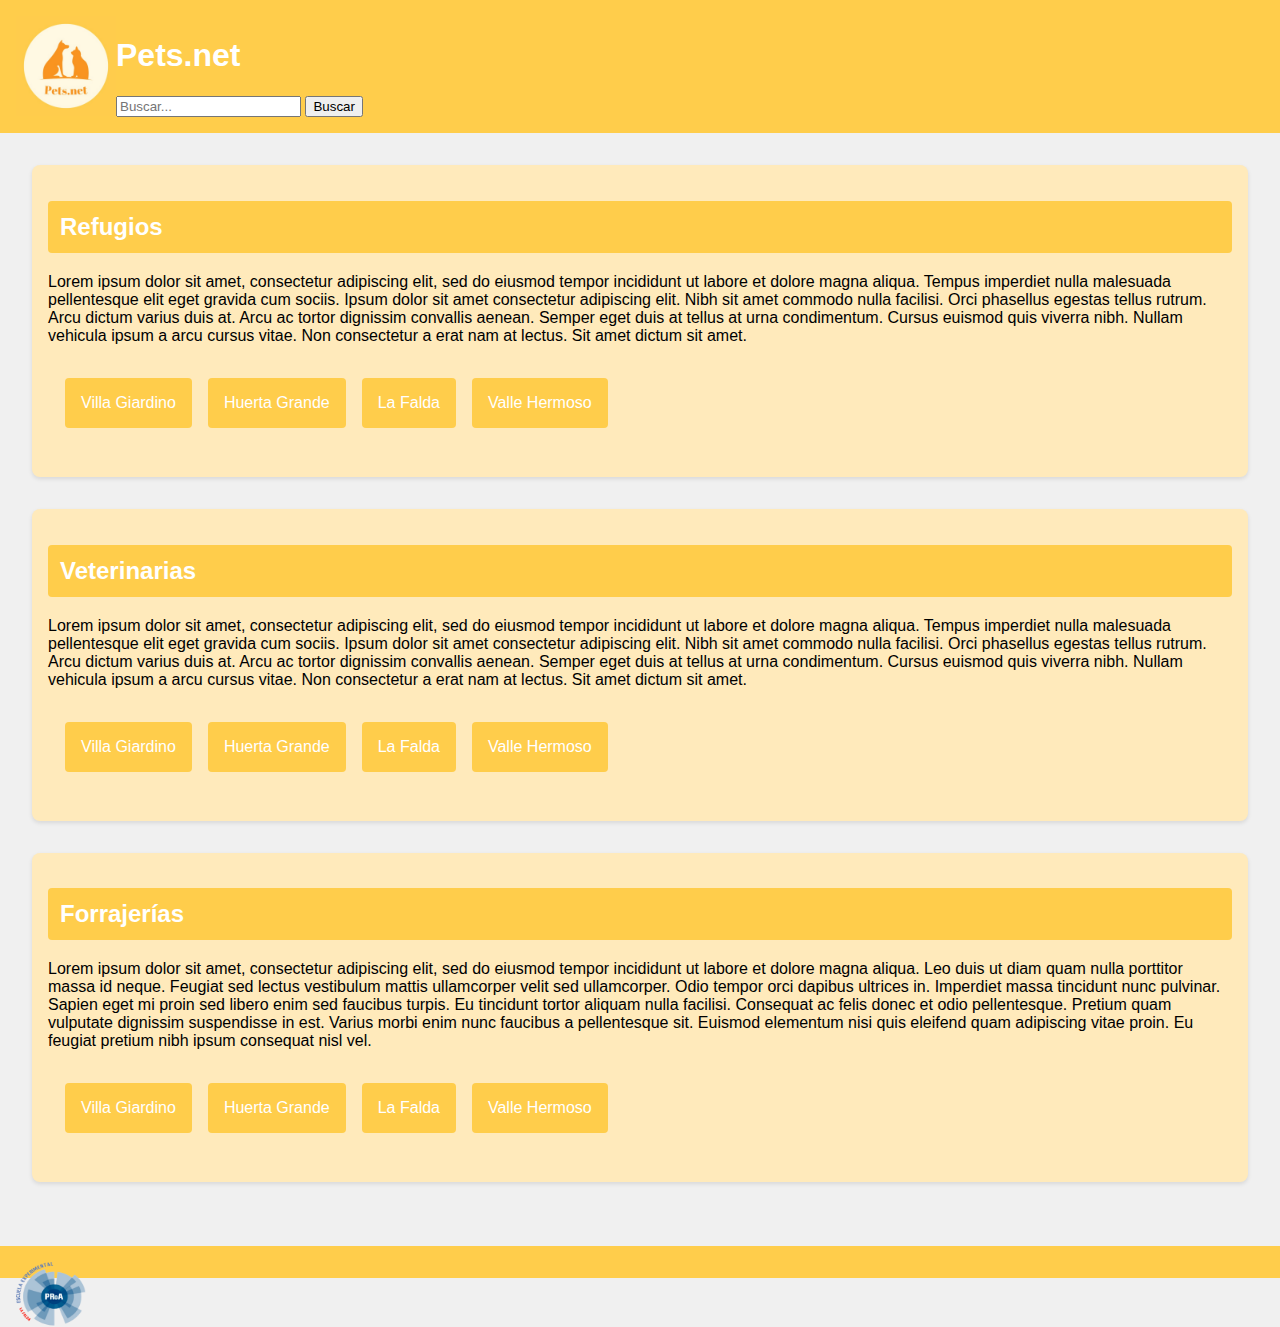
<file: pets.net/index.html>
<!DOCTYPE html>
<html lang="es">
<head>
    <meta charset="UTF-8">
    <meta http-equiv="X-UA-Compatible" content="IE=edge">
    <meta name="viewport" content="width=device-width, initial-scale=1.0">
    <title>Pets.net</title>
    <link href="https://cdn.jsdelivr.net/npm/bootstrap@5.3.3/dist/css/bootstrap.min.css">
    <link rel="stylesheet" href="css/style.css">
   
</head>
<body>
    <header>
        <img src="img/logopets.jpeg" style="float: left" alt="Proa La Falda" 
        width="100" height="100">
        <h1>Pets.net</h1> 
      <form action="/buscar" method="GET">
        <input type="text" name="q" placeholder="Buscar...">
        <button type="submit">Buscar</button>
    </form>
    </header>

    
    <main>
        
        <section class="example" id="example1">
            <h2>Refugios</h2>
            <p> Lorem ipsum dolor sit amet, consectetur adipiscing elit, sed do eiusmod tempor incididunt ut labore et dolore magna aliqua. 
                Tempus imperdiet nulla malesuada pellentesque elit eget gravida cum sociis. Ipsum dolor sit amet consectetur adipiscing elit. 
                Nibh sit amet commodo nulla facilisi. Orci phasellus egestas tellus rutrum. Arcu dictum varius duis at. Arcu ac tortor dignissim convallis aenean. 
                Semper eget duis at tellus at urna condimentum. Cursus euismod quis viverra nibh. 
                Nullam vehicula ipsum a arcu cursus vitae. Non consectetur a erat nam at lectus. Sit amet dictum sit amet.</p>
            
            <div class="container direction-row">
                <div data-Localidad = "Villa Giardino" class="box">
                    <a href="refugiosVillaGiardino.html">Villa Giardino</a>
                </div>
                <div data-Localidad = "Huerta Grande" class="box">Huerta Grande</div>
                <div data-Localidad = "La Falda" class="box">La Falda</div>
                <div data-Localidad = "Valle Hermoso" class="box">Valle Hermoso</div>
               
            </div>
            
            </div>
        </section>
        <section class="example" id="example2">
            <h2>Veterinarias</h2>

            <p>Lorem ipsum dolor sit amet, consectetur adipiscing elit, sed do eiusmod tempor incididunt ut labore et dolore magna aliqua. 
                Tempus imperdiet nulla malesuada pellentesque elit eget gravida cum sociis. Ipsum dolor sit amet consectetur adipiscing elit. 
                Nibh sit amet commodo nulla facilisi. Orci phasellus egestas tellus rutrum. Arcu dictum varius duis at. Arcu ac tortor dignissim convallis aenean. 
                Semper eget duis at tellus at urna condimentum. Cursus euismod quis viverra nibh. 
                Nullam vehicula ipsum a arcu cursus vitae. Non consectetur a erat nam at lectus. Sit amet dictum sit amet.</p>

            <div class="container justify-start">
                <div data-Localidad = "Villa Giardino" class="box">Villa Giardino</div>
                <div data-Localidad = "Huerta Grande" class="box">Huerta Grande</div>
                <div data-Localidad = "La Falda" class="box">La Falda</div>
                <div data-Localidad = "Valle Hermoso" class="box">Valle Hermoso</div>

        </section>
        <section class="example" id="example3">
            <h2>Forrajerías</h2>
            <p>Lorem ipsum dolor sit amet, consectetur adipiscing elit, sed do eiusmod tempor incididunt 
                ut labore et dolore magna aliqua. Leo duis ut diam quam nulla porttitor massa id neque. 
                Feugiat sed lectus vestibulum mattis ullamcorper velit sed ullamcorper. 
                Odio tempor orci dapibus ultrices in. Imperdiet massa tincidunt nunc pulvinar. 
                Sapien eget mi proin sed libero enim sed faucibus turpis. Eu tincidunt tortor aliquam nulla facilisi. 
                Consequat ac felis donec et odio pellentesque. Pretium quam vulputate dignissim suspendisse in est. 
                Varius morbi enim nunc faucibus a pellentesque sit. Euismod elementum nisi quis eleifend quam adipiscing 
                vitae proin. Eu feugiat pretium nibh ipsum consequat nisl vel.</p>

                <div class="container justify-start">
                    <div data-Localidad = "Villa Giardino" class="box">Villa Giardino</div>
                    <div data-Localidad = "Huerta Grande" class="box">Huerta Grande</div>
                    <div data-Localidad = "La Falda" class="box">La Falda</div>
                    <div data-Localidad = "Valle Hermoso" class="box">Valle Hermoso</div>
            
            
         
    </main>
    
    <footer>
        <img src="img/logo transparente (1).png" style="float: left" alt="Proa La Falda" 
        width="70" height="65">
    </footer>
    <link href="https://cdn.jsdelivr.net/npm/bootstrap@5.3.3/dist/js/bootstrap.bundle.min.js">
    <script>src = "js/script.js"</script>

</body>
</html>
</file>
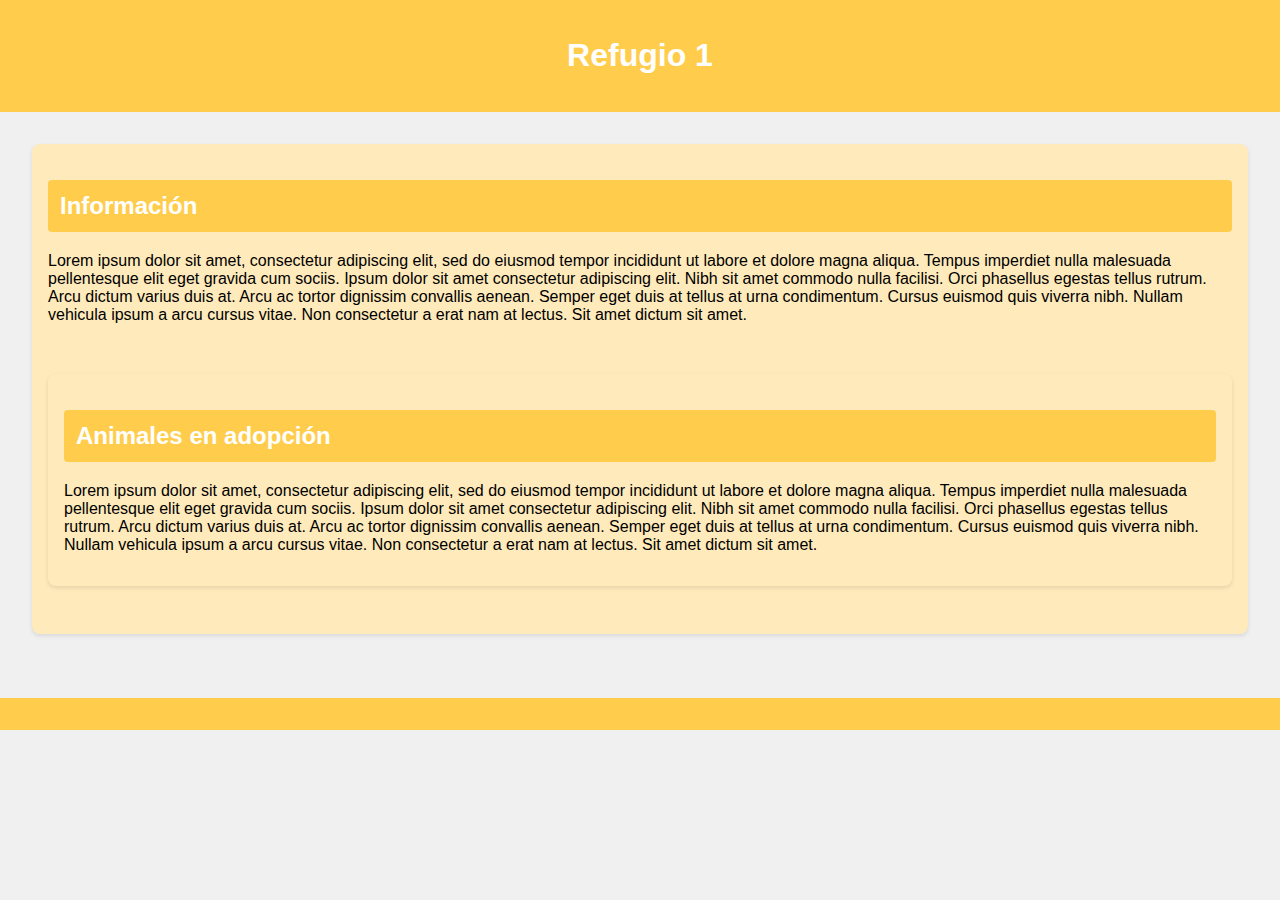
<file: refugio1.html>
<!DOCTYPE html>
<html lang="es">
<head>
    <meta charset="UTF-8">
    <meta http-equiv="X-UA-Compatible" content="IE=edge">
    <meta name="viewport" content="width=device-width, initial-scale=1.0">
    <title>Refugio 1</title>
    <link rel="stylesheet" href="style.css">
</head>
<body>

    <header>
        <h1>Refugio 1</h1>
    </header>

    <main>
        
        <section class="example" id="example1">
            <h2>Información</h2>
            <p> Lorem ipsum dolor sit amet, consectetur adipiscing elit, sed do eiusmod tempor incididunt ut labore et dolore magna aliqua. 
                Tempus imperdiet nulla malesuada pellentesque elit eget gravida cum sociis. Ipsum dolor sit amet consectetur adipiscing elit. 
                Nibh sit amet commodo nulla facilisi. Orci phasellus egestas tellus rutrum. Arcu dictum varius duis at. Arcu ac tortor dignissim convallis aenean. 
                Semper eget duis at tellus at urna condimentum. Cursus euismod quis viverra nibh. 
                Nullam vehicula ipsum a arcu cursus vitae. Non consectetur a erat nam at lectus. Sit amet dictum sit amet.</p>
            
            <div class="container direction-row">
            </div>  

        <section class="example" id="example1">
            <h2>Animales en adopción</h2>
            <p> Lorem ipsum dolor sit amet, consectetur adipiscing elit, sed do eiusmod tempor incididunt ut labore et dolore magna aliqua. 
                Tempus imperdiet nulla malesuada pellentesque elit eget gravida cum sociis. Ipsum dolor sit amet consectetur adipiscing elit. 
                Nibh sit amet commodo nulla facilisi. Orci phasellus egestas tellus rutrum. Arcu dictum varius duis at. Arcu ac tortor dignissim convallis aenean. 
                Semper eget duis at tellus at urna condimentum. Cursus euismod quis viverra nibh. 
                Nullam vehicula ipsum a arcu cursus vitae. Non consectetur a erat nam at lectus. Sit amet dictum sit amet.</p>
    </main>

    <footer>

    </footer>
    
</body>
</html>
</file>
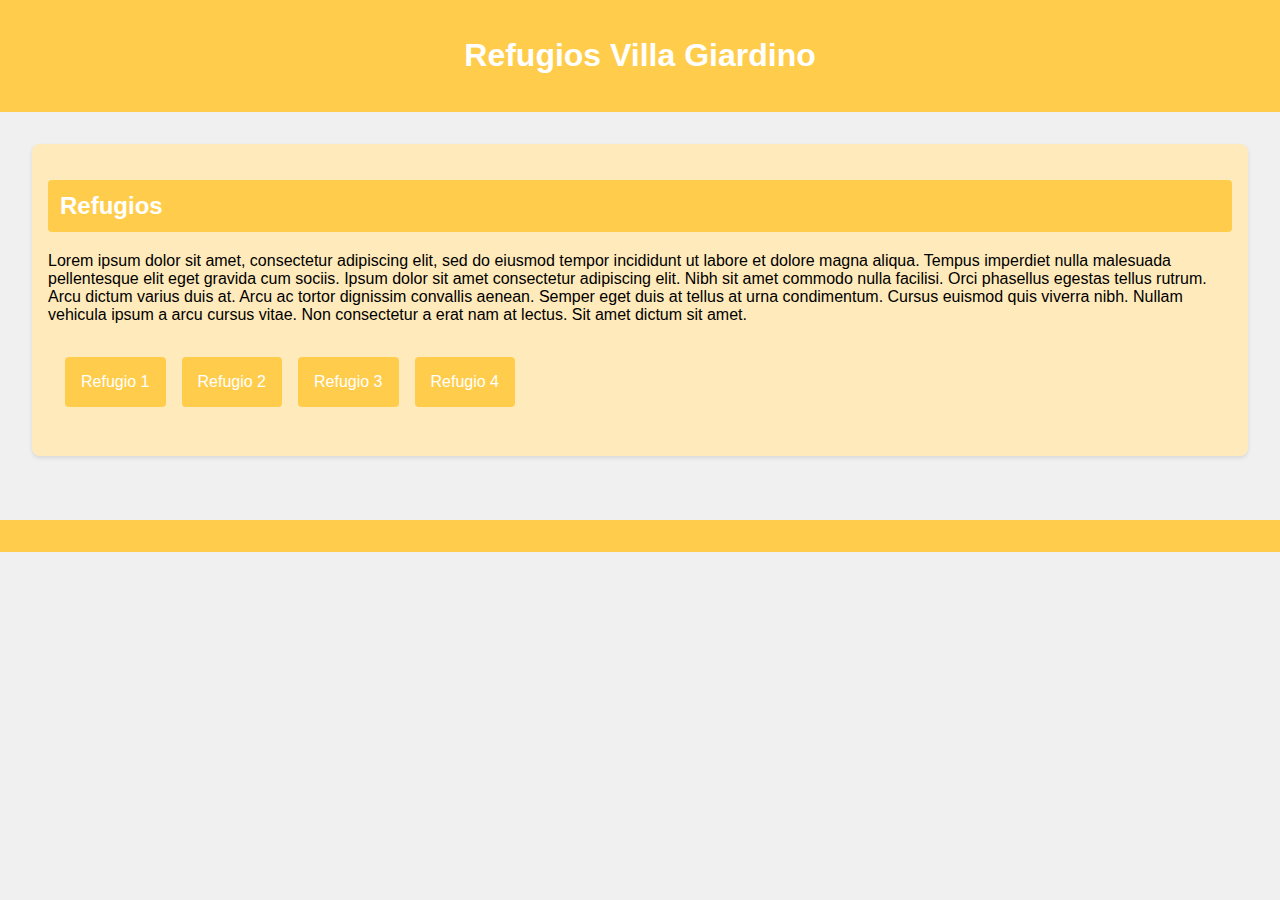
<file: refugiosVillaGiardino.html>
<!DOCTYPE html>
<html lang="es">
<head>
    <meta charset="UTF-8">
    <meta http-equiv="X-UA-Compatible" content="IE=edge">
    <meta name="viewport" content="width=device-width, initial-scale=1.0">
    <title>Refugios Villa Giardino</title>
    <link rel="stylesheet" href="style.css">
</head>
<body>

    <header>
      <h1>Refugios Villa Giardino</h1>
    </header>

    <main>
        <section class="example" id="example1">
            <h2>Refugios</h2>
            <p> Lorem ipsum dolor sit amet, consectetur adipiscing elit, sed do eiusmod tempor incididunt ut labore et dolore magna aliqua. 
                Tempus imperdiet nulla malesuada pellentesque elit eget gravida cum sociis. Ipsum dolor sit amet consectetur adipiscing elit. 
                Nibh sit amet commodo nulla facilisi. Orci phasellus egestas tellus rutrum. Arcu dictum varius duis at. Arcu ac tortor dignissim convallis aenean. 
                Semper eget duis at tellus at urna condimentum. Cursus euismod quis viverra nibh. 
                Nullam vehicula ipsum a arcu cursus vitae. Non consectetur a erat nam at lectus. Sit amet dictum sit amet.</p>
            </ul>
            <div class="container direction-row">
                <div class="box">
                    <a href="refugio1.html">Refugio 1</a>
                </div>
                <div class="box">Refugio 2</div>
                <div class="box">Refugio 3</div>
                <div class="box">Refugio 4</div>
               
            </div>
    </main>

    <footer>

    </footer>
    
</body>
</html>
</file>
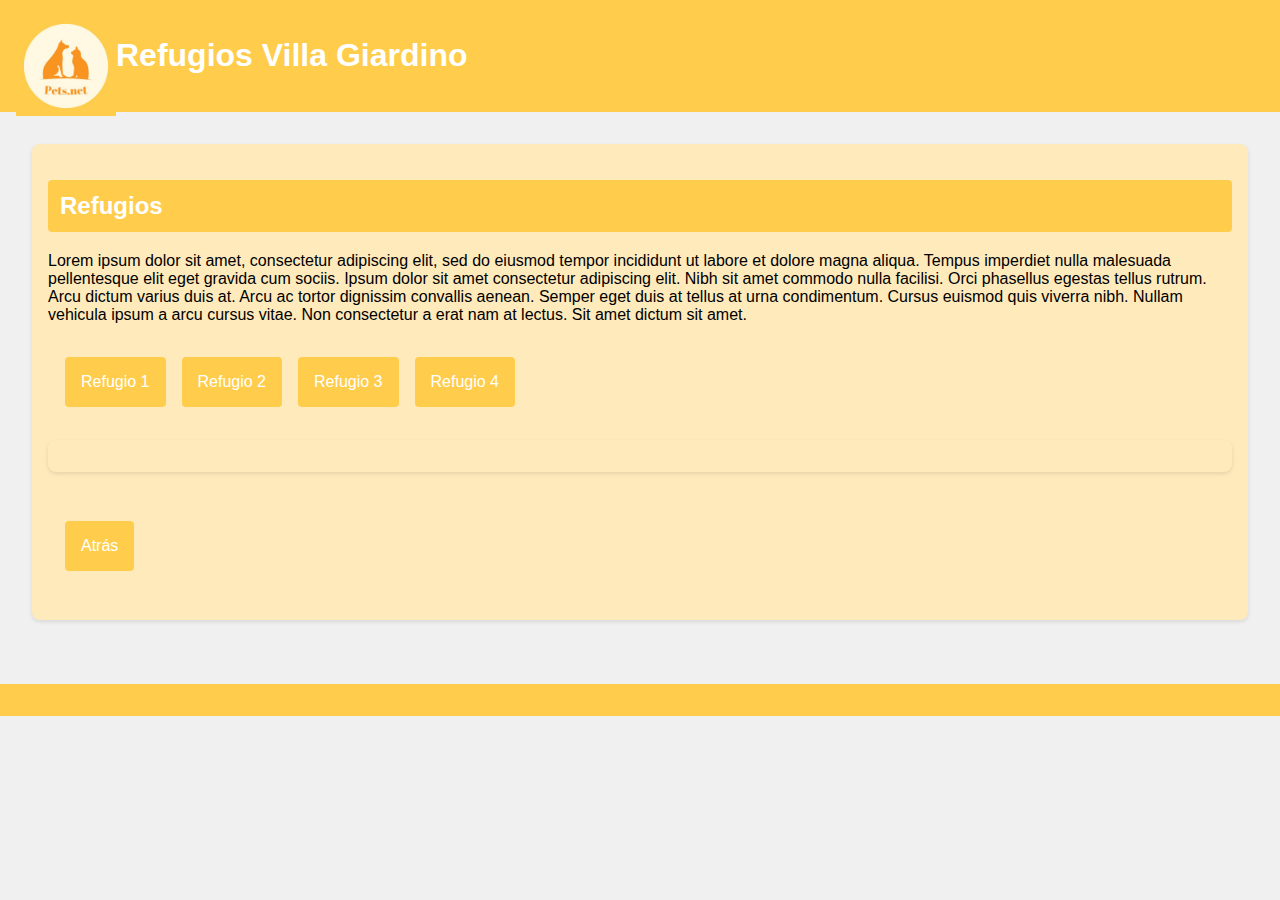
<file: pets.net/refugiosVillaGiardino.html>
<!DOCTYPE html>
<html lang="es">
<head>
    <meta charset="UTF-8">
    <meta http-equiv="X-UA-Compatible" content="IE=edge">
    <meta name="viewport" content="width=device-width, initial-scale=1.0">
    <title>Refugios Villa Giardino</title>
    <link rel="stylesheet" href="css/style.css">
    <link href="https://cdn.jsdelivr.net/npm/bootstrap@5.3.3/dist/css/bootstrap.min.css">
</head>
<body>

    <header>
        <img src="img/logopets.jpeg" style="float: left" alt="Proa La Falda" 
        width="100" height="100">
        <h1>Refugios Villa Giardino</h1>
    </header>

    <main>
        <section class="example" id="example1">
            <h2>Refugios</h2>
            <p> Lorem ipsum dolor sit amet, consectetur adipiscing elit, sed do eiusmod tempor incididunt ut labore et dolore magna aliqua. 
                Tempus imperdiet nulla malesuada pellentesque elit eget gravida cum sociis. Ipsum dolor sit amet consectetur adipiscing elit. 
                Nibh sit amet commodo nulla facilisi. Orci phasellus egestas tellus rutrum. Arcu dictum varius duis at. Arcu ac tortor dignissim convallis aenean. 
                Semper eget duis at tellus at urna condimentum. Cursus euismod quis viverra nibh. 
                Nullam vehicula ipsum a arcu cursus vitae. Non consectetur a erat nam at lectus. Sit amet dictum sit amet.</p>
            </ul>
            <div class="container direction-row">
                <div class="box">
                    <a href="refugio1.html">Refugio 1</a>
                </div>
                <div class="box">Refugio 2</div>
                <div class="box">Refugio 3</div>
                <div class="box">Refugio 4</div>
               
            </div>

            <section class="example" id="example1"></section>
                <div class="container direction-row">
                    <div class="box">
                        <a href="index.html">Atrás</a>
    </main>

    <footer>

    </footer>
    
</body>
</html>
</file>
<file: pets.net/css/style.css>
body {
    font-family: Arial, sans-serif;
    margin: 0;
    padding: 0;
    background-color: #f0f0f0;
}

header, footer {
    background-color:  #FFCD4B;
    color: white;
    text-align: left;
    padding: 1em;
}



main {
    padding: 2em;
}

a {
    color: white;
    text-decoration: none;
}

.example {
    background-color: rgb(255, 234, 187);
    padding: 1em;
    margin-bottom: 2em;
    border-radius: 8px;
    box-shadow: 0 2px 4px rgba(0, 0, 0, 0.1);
}

.example h2 {
    background-color: #FFCD4B;
    color: white;
    padding: 0.5em;
    border-radius: 4px;
}

.property {
    font-style: italic;
    color: #666;
    margin-bottom: 1em;
}

.container {
    display: flex;
    margin-bottom: 1em;
    border: 1px solid  rgb(255, 234, 187);
    padding: 0.5em;
    border-radius: 4px;
    background-color: rgb(255, 234, 187);
}

.box {
    background-color: #FFCD4B;
    color: white;
    padding: 1em;
    margin: 0.5em;
    text-align: center;
    border-radius: 4px;
}

.carousel {
    


}

/* Flex Direction */
.direction-row {
    flex-direction: row;
}

.direction-column {
    flex-direction: column;
}

/* Justify Content */
.justify-start {
    justify-content: flex-start;
}

.justify-end {
    justify-content: flex-end;
}

.justify-center {
    justify-content: center;
}

.justify-space-between {
    justify-content: space-between;
}

.justify-space-around {
    justify-content: space-around;
}

/* Align Items */
.align-start {
    align-items: flex-start;
}

.align-end {
    align-items: flex-end;
}

.align-center {
    align-items: center;
}

.align-baseline {
    align-items: baseline;
}

.align-stretch {
    align-items: stretch;
}

/* Flex Wrap */
.wrap {
    flex-wrap: wrap;
}

.nowrap {
    flex-wrap: nowrap;
}

/* Align Content */
.align-content-start {
    align-content: flex-start;
}

.align-content-end {
    align-content: flex-end;
}

.align-content-center {
    align-content: center;
}

.align-content-space-between {
    align-content: space-between;
}

.align-content-space-around {
    align-content: space-around;
}

/* Order and Flex Grow */
.order-1 {
    order: 1;
}

.order-2 {
    order: 2;
}

.order-3 {
    order: 3;
}

.grow-1 {
    flex-grow: 1;
}

.grow-2 {
    flex-grow: 2;
}

.grow-3 {
    flex-grow: 3;
}

/* Custom styles for tall boxes */
.tall {
    height: 100px;
}

.container.align-content-start, .container.align-content-end, .container.align-content-center, .container.align-content-space-between, .container.align-content-space-around, .container.align-content-stretch {
    height: 200px; /* Adjust as necessary to see the effect */
}
</file>
<file: style.css>
body {
    font-family: Arial, sans-serif;
    margin: 0;
    padding: 0;
    background-color: #f0f0f0;
}

header, footer {
    background-color:  #FFCD4B;
    color: white;
    text-align: center;
    padding: 1em;
}

main {
    padding: 2em;
}

a {
    color: white;
    text-decoration: none;
}

.example {
    background-color: rgb(255, 234, 187);
    padding: 1em;
    margin-bottom: 2em;
    border-radius: 8px;
    box-shadow: 0 2px 4px rgba(0, 0, 0, 0.1);
}

.example h2 {
    background-color: #FFCD4B;
    color: white;
    padding: 0.5em;
    border-radius: 4px;
}

.property {
    font-style: italic;
    color: #666;
    margin-bottom: 1em;
}

.container {
    display: flex;
    margin-bottom: 1em;
    border: 1px solid  rgb(255, 234, 187);
    padding: 0.5em;
    border-radius: 4px;
    background-color: rgb(255, 234, 187);
}

.box {
    background-color: #FFCD4B;
    color: white;
    padding: 1em;
    margin: 0.5em;
    text-align: center;
    border-radius: 4px;
}

/* Flex Direction */
.direction-row {
    flex-direction: row;
}

.direction-column {
    flex-direction: column;
}

/* Justify Content */
.justify-start {
    justify-content: flex-start;
}

.justify-end {
    justify-content: flex-end;
}

.justify-center {
    justify-content: center;
}

.justify-space-between {
    justify-content: space-between;
}

.justify-space-around {
    justify-content: space-around;
}

/* Align Items */
.align-start {
    align-items: flex-start;
}

.align-end {
    align-items: flex-end;
}

.align-center {
    align-items: center;
}

.align-baseline {
    align-items: baseline;
}

.align-stretch {
    align-items: stretch;
}

/* Flex Wrap */
.wrap {
    flex-wrap: wrap;
}

.nowrap {
    flex-wrap: nowrap;
}

/* Align Content */
.align-content-start {
    align-content: flex-start;
}

.align-content-end {
    align-content: flex-end;
}

.align-content-center {
    align-content: center;
}

.align-content-space-between {
    align-content: space-between;
}

.align-content-space-around {
    align-content: space-around;
}

/* Order and Flex Grow */
.order-1 {
    order: 1;
}

.order-2 {
    order: 2;
}

.order-3 {
    order: 3;
}

.grow-1 {
    flex-grow: 1;
}

.grow-2 {
    flex-grow: 2;
}

.grow-3 {
    flex-grow: 3;
}

/* Custom styles for tall boxes */
.tall {
    height: 100px;
}

.container.align-content-start, .container.align-content-end, .container.align-content-center, .container.align-content-space-between, .container.align-content-space-around, .container.align-content-stretch {
    height: 200px; /* Adjust as necessary to see the effect */
}
</file>
